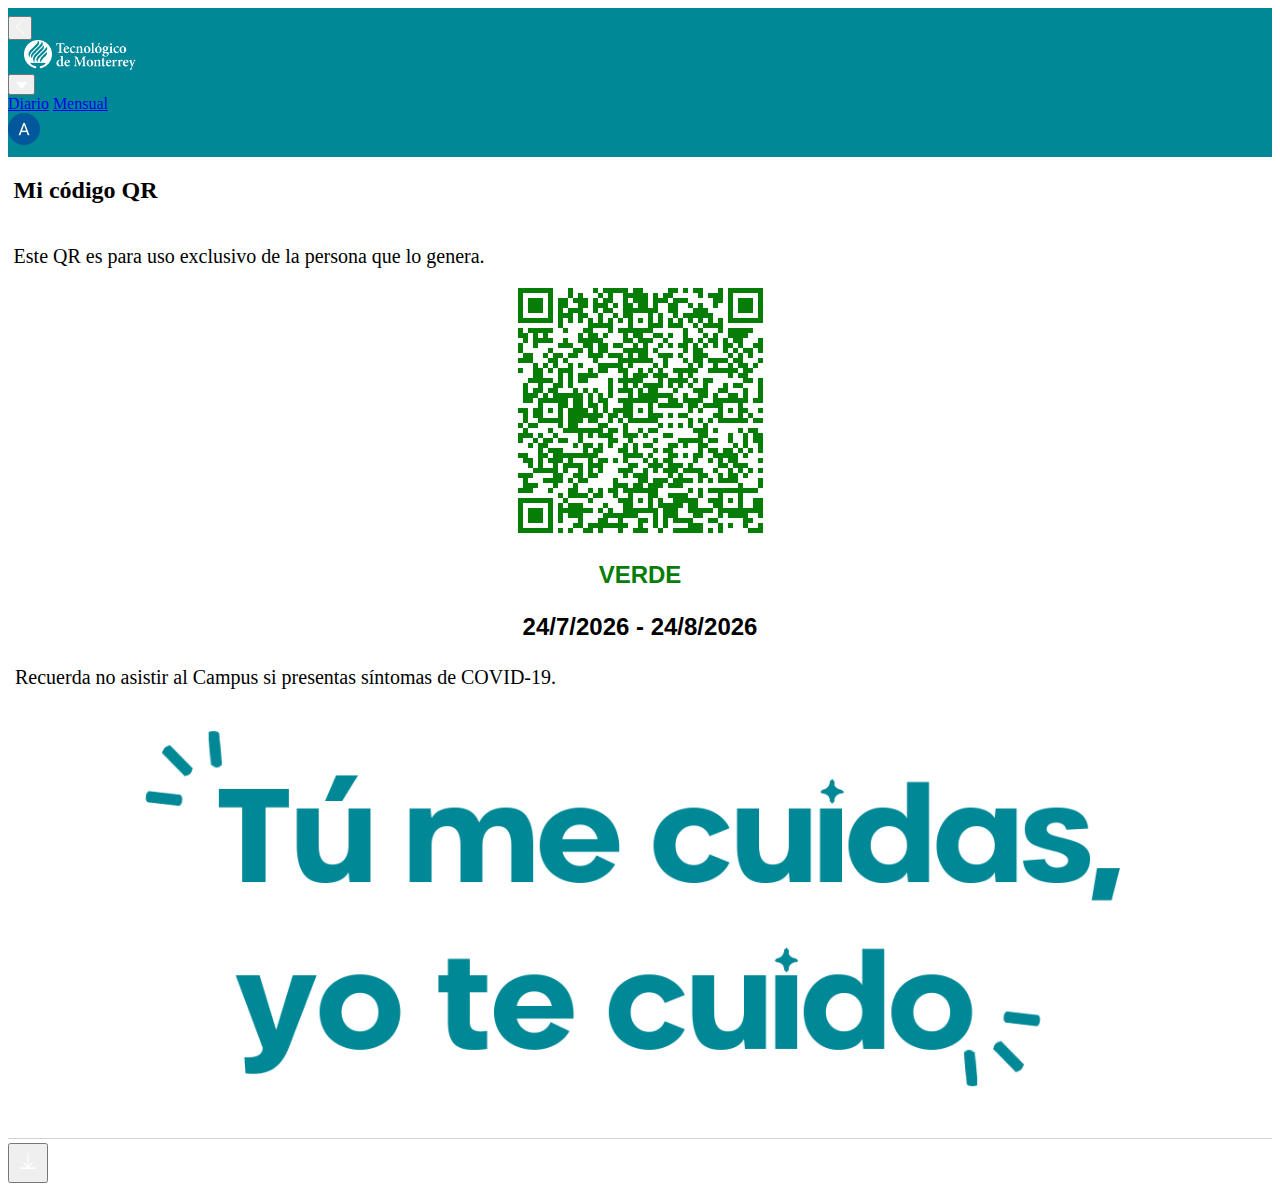
<file: mensual.html>
<!DOCTYPE html>
<html>

    <head>
        <meta charset="UTF-8">
        <meta name="viewport" content="width=device-width, initial-scale=1, shrink-to-fit=no">
        
        <!-- Bootstrap CSS -->
        <link href="https://cdn.jsdelivr.net/npm/bootstrap@5.0.2/dist/css/bootstrap.min.css" rel="stylesheet" integrity="sha384-EVSTQN3/azprG1Anm3QDgpJLIm9Nao0Yz1ztcQTwFspd3yD65VohhpuuCOmLASjC" crossorigin="anonymous">
        <link rel="stylesheet" href="css/index.css">

        <title>Tec QR</title>
        <link rel="icon" type="image/x-icon" href="img/favicon.png">
    </head>

    <body>
        <header>
            <div class="container">
                <div class="row align-items-center">
                    <!-- Back arrow -->
                    <div class="col-1">
                        <button id="back-button" type="button" class="btn btn-link"><img src="img/back.png"></button>
                    </div>
                    <!-- Tec logo -->
                    <div id="tec-logo-div" class="col-4">
                        <img id="tec-logo-img" src="img/tec logo.png">
                    </div>
                    <!-- Dropdown menu-->
                    <div class="dropdown col-5">
                        <button class="btn dropdown-toggl" type="button" id="dropdownMenuItem" data-toggle="dropdown" data-bs-toggle="dropdown" aria-haspopup="true" aria-expanded="false">
                            <img id="down-img" src="img/down.png">
                        </button>
                        <div class="dropdown-menu" aria-labelledby="dropdownMenuItem">
                            <a class="dropdown-item" href="index.html">Diario</a>
                            <a class="dropdown-item" href="mensual.html">Mensual</a>
                        </div>
                    </div>
                    <!-- Student picture -->
                    <div id="profile-pic-div" class="col-2">
                        <img id="profile-pic-img" src="img/profile-picture.jpg">
                    </div>
                </div>
            </div>
        </header>

        <div id="main" class="container">

            <div id="title-div">
                <h2>Mi código QR</h2>
                <p>Este QR es para uso exclusivo de la persona que lo genera.</p>
            </div>

            <div id="qr-div" class="row">
                <center>
                    <canvas id="qr-to-generate-div"></canvas>
                </center>
                <!-- <img class="col-10 offset-1" src="img/qr.png"> -->
            </div>

            
            <center id="text-div">
                <p id="verde">VERDE</p>
                <p id="date">-</p>
            </center>
           
            <p id="bottom-p">Recuerda no asistir al Campus si presentas síntomas de COVID-19.</p>
            
            <center>
                <img id="cuidas" src="img/cuidas.png">
            </center>
        </div>

        <footer>
            <div class="container">
                <div class="row align-items-center">
                    <div class="col-2 offset-10">
                        <button id="download-button" type="button" class="btn btn-primary"><img src="img/download.png"></button>
                    </div>
                </div>
            </div>
        </footer>

        <!-- Bootstrap JS Bundle with Popper -->
        <script src="https://cdn.jsdelivr.net/npm/bootstrap@5.0.2/dist/js/bootstrap.bundle.min.js" integrity="sha384-MrcW6ZMFYlzcLA8Nl+NtUVF0sA7MsXsP1UyJoMp4YLEuNSfAP+JcXn/tWtIaxVXM" crossorigin="anonymous"></script>
        <!-- QRious.min.js -->
        <script src="js/qrious.min.js"></script>
        <!-- Custom JS -->
        <script src="js/mensual.js"></script>
    </body>

</html>
</file>
<file: css/index.css>
header {
    padding: 0.5em 0 0.5em 0;
    background-color: rgb(0, 136, 151);
}

#back-button img {
    width: 0.6em;
}

#tec-logo-div #tec-logo-img {
    width: 7em;
    margin-left: 1em;
    margin-right: 1em;
}

#down-img {
    width: 0.8em;
}

#profile-pic-img {
    width: 2em;
    border-radius: 50%;
}

#main {
    margin-top: 1.25em;
    border: 0px solid red;
}

#main #title-div,
#main #bottom-p {
    margin: 0 0.35em 0 0.35em;
}

#main #title-div h2 {
    font-size: 1.5em;
    font-weight: bold;
}

#main #title-div p {
    margin-top: 2em;
}

#main #bottom-p {
    margin-bottom: 1.5em;
}

#main #title-div p,
#main #bottom-p {
    font-size: 1.25em;
    line-height: 120%;
}

#main #qr-div {
    margin-top: 1.25em;
}

#main #text-div {
    margin: 0.9em 0 0.7em 0;
}

#main #text-div p {
    font-size: 1.5em;
    font-family: 'Arial';
    font-weight: bold;
}

#main #verde {
    color: #067d07;
}

#main #cuidas {
    width: 80%;
    margin-bottom: 2em;
}

footer .container {
    position: static;
    bottom: 3.5em;
}

footer .row {
    border-top: 1px solid lightgray;
    padding: 0.25em 0.25em 0.25em 0;
}

footer #download-button {
    width: 3em;
    height: 3em;
}

footer #download-button img {
    width: 1.25em;
}

/* Extra small devices (portrait phones, less than 576px)
 * No media query for `xs` since this is the default in Bootstrap
 */

/* Small devices (landscape phones, 576px and up) */
@media (min-width: 576px) {

}

/* Medium devices (tablets, 768px and up) */
@media (min-width: 768px) {

}

/* Large devices (desktops, 992px and up) */
@media (min-width: 992px) {

}

/* Extra large devices (large desktops, 1200px and up) */
@media (min-width: 1200px) {

}
</file>
